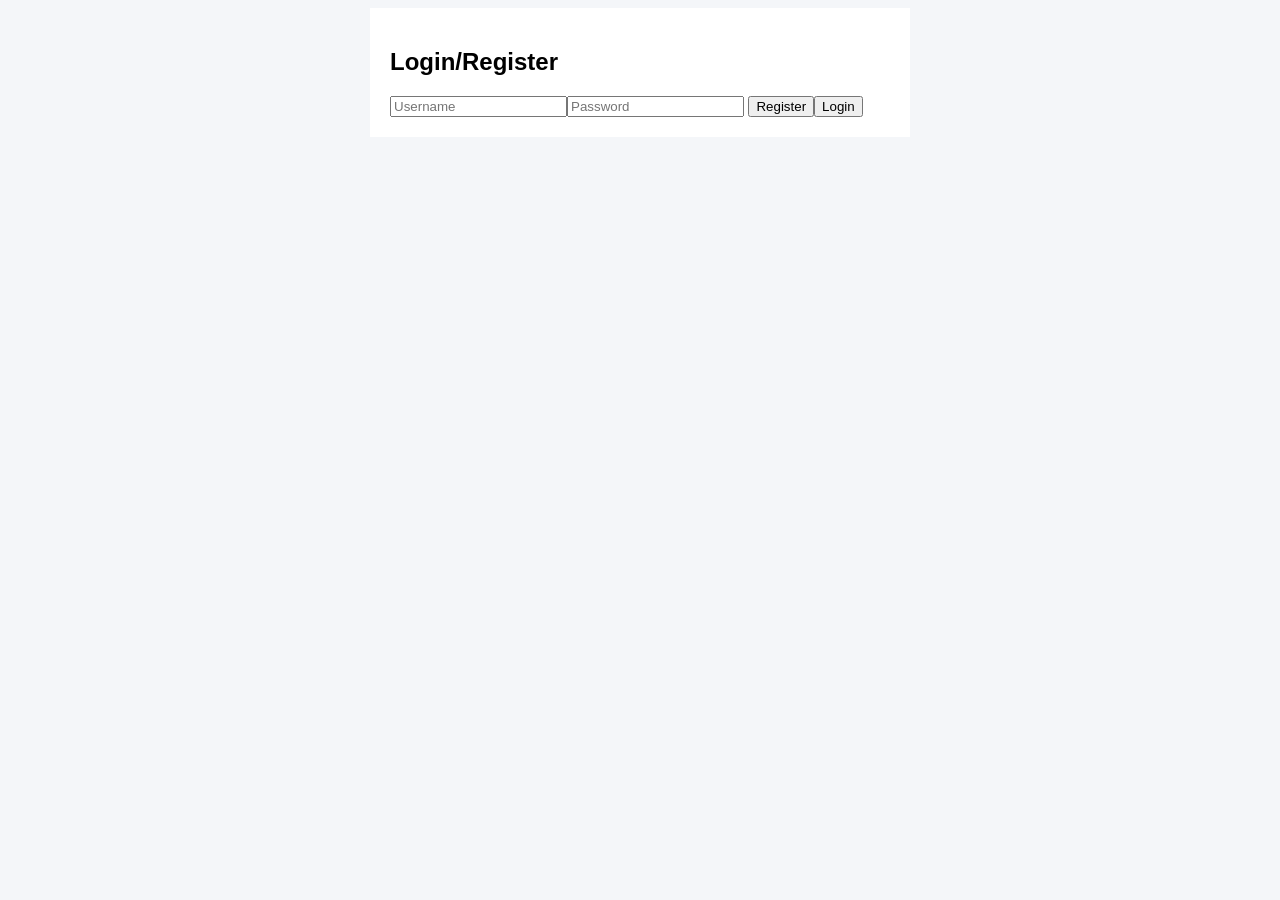
<file: MCA_Expense_Tracker_Full_Project/index.html>
<!DOCTYPE html>
<html><head><title>Login</title><link rel='stylesheet' href='css/style.css'></head>
<body><div class='container'><h2>Login/Register</h2>
<input id='username' placeholder='Username'><input id='password' type='password' placeholder='Password'>
<button onclick='register()'>Register</button><button onclick='login()'>Login</button>
</div><script src='js/script.js'></script></body></html>
</file>
<file: MCA_Expense_Tracker_Full_Project/css/style.css>
body{font-family:Arial;background:#f4f6f9}.container{max-width:500px;margin:auto;background:#fff;padding:20px}
</file>
